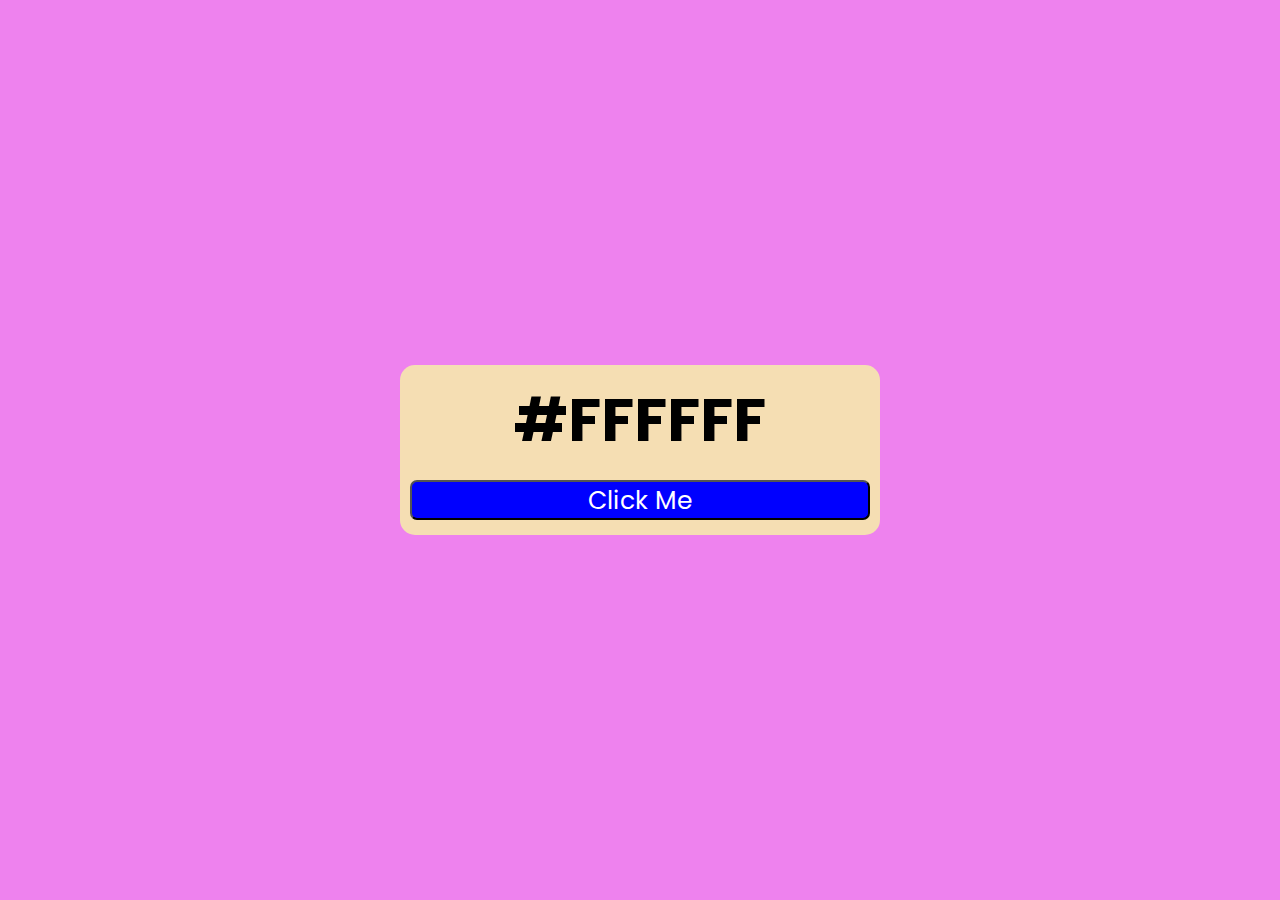
<file: Color_Generator/index.html>
<!DOCTYPE html>
<html lang="en">
<head>
    <meta charset="UTF-8">
    <meta http-equiv="X-UA-Compatible" content="IE=edge">
    <meta name="viewport" content="width=device-width, initial-scale=1.0">
    <link rel="stylesheet" href="style.css"/>   
    <title>Color Generator  !!</title>
</head>
<body>

    <div class="main">

        <div class="container">
            <h2 id="color-code">#FFFFFF</h2>
            <button id="btn">Click Me</button>

        </div>

    </div>





<script src="script.js"></script>
    
</body>
</html>
</file>
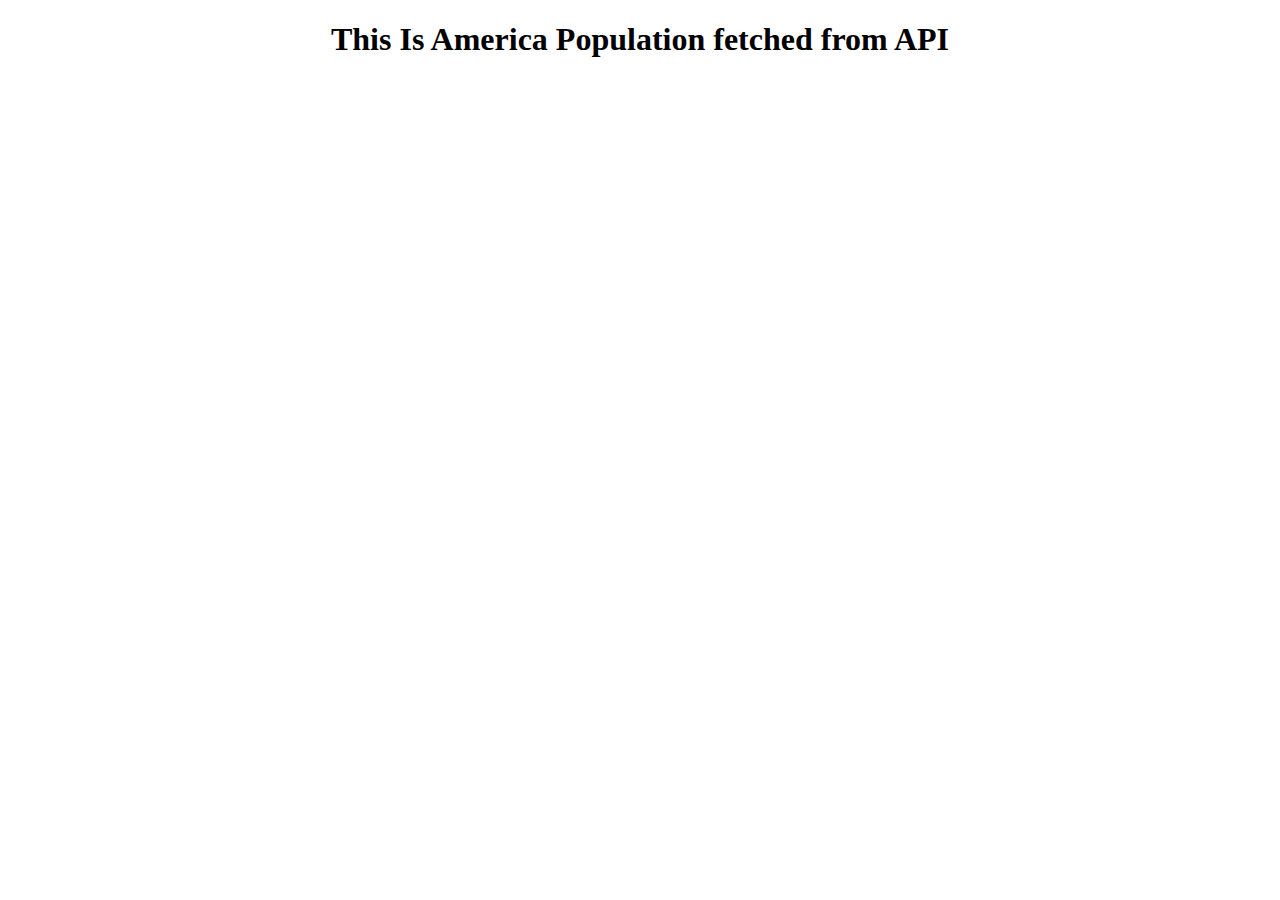
<file: Display_America_Population/index.html>
<!DOCTYPE html>
<html lang="en">
<head>
    <meta charset="UTF-8">
    <meta http-equiv="X-UA-Compatible" content="IE=edge">
    <meta name="viewport" content="width=device-width, initial-scale=1.0">
    <title>This is America</title>

    <style>
        table, th, td {
          border: 1px solid black;
          border-collapse: collapse;

          background-color: aqua;

         padding: 15px;
        }

        table {
          margin-left: auto;
          margin-right: auto;
          margin-top: 75px;

           }

        h1{
           text-align: center;
          } 
        </style>
</head>
<body>

    <h1> This Is America Population fetched from API </h1>

    <div id="container">

        
        





    </div>

    <script>

       

        const request =new  XMLHttpRequest();  

       
        request.open('GET',"https://datausa.io/api/data?drilldowns=Nation&measures=Population");

        request.send();

    

        request.onload = function()
        {
            const container = document.querySelector('#container');
              const data = JSON.parse(this.responseText);

              console.log(data);

              console.log(request.statusText)



  let tb =` <table> <tr><th>Country</th><th>Year</th><th>Population</th></tr>  ` ;

        
        for(var i=0;i<8;i++)
        {
            tb+=  ` <tr><td>  ${data.data[i].Nation}  </td><td>  ${data.data[i].Year}  </td><td>  ${data.data[i].Population}  </td> </tr> ` ;
        }

        tb+=`</table>`


     container.innerHTML=tb;

 }

   //For Practice Purpose


             // let [abc]=data.records;

         //  console.log(this.responseText);

     // console.log(data);

      // let pp= "<h1>"+data.data[0].Nation+"</h1>";

     // container.innerHTML = pp;

    //  let tb ="<table>";


    //   for(var i=-1;i<8;i++)
    //  {
    //     if(i==-1)
    //     {
    //         tb+=" <tr><th>Country</th><th>Year</th><th>Population</th></tr> "
            
    //     }

    //     else{

    //         tb+="<tr>"+"<td> " +  data.data[i].Nation + "  </td>  " + "  <td>  " +  data.data[i].Year + " </td> " + " <td> "+  data.data[i].Population +"</td>" +"</tr>";
    //     }
    //  }

    //  tb+="</table>";



    </script>



    
    
</body>
</html>
</file>
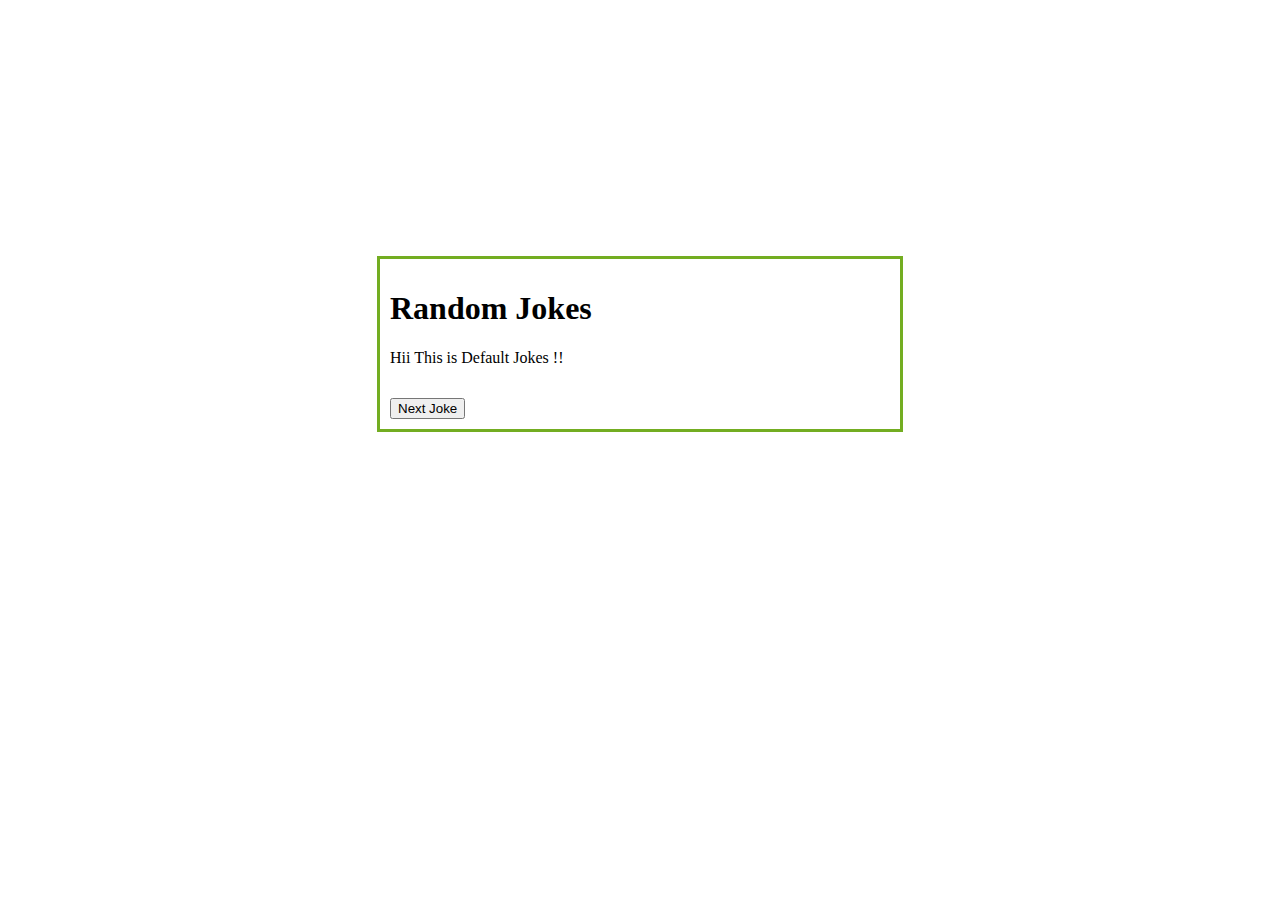
<file: Generate_Random_Joke/index.html>
<!DOCTYPE html>
<html lang="en">
<head>
    <meta charset="UTF-8">
    <meta http-equiv="X-UA-Compatible" content="IE=edge">
    <meta name="viewport" content="width=device-width, initial-scale=1.0">
    <title>Random Jokes</title>

    <style>
        .center {
          margin: auto;
          width: 60%;
          border: 3px solid #73AD21;
          padding: 10px;
          margin-top: 256px;
        }
        </style>
</head>
<body>



    <div class="card center " style="width:500px; " >
        <div class="w3-card-4">

            <header class="w3-container w3-blue">
              <h1>Random Jokes</h1>
            </header>
            
            <div id="jokes" >
                <p>
                    Hii This is Default Jokes !!
                </p>
            </div>
            
            <footer class="w3-container w3-blue" style="padding-top:15px ;">
                <div>
                    <button id="jokeBtn" >Next Joke</button>
                </div>
            </footer>
        
        
      </div>


        
            
           


    <script>

const generateJokes = () => 
        {

            const setHeader = {
                headers: {
                    Accept: "application/json"
                }
            }

            fetch('https://icanhazdadjoke.com/', setHeader)
            .then((res)=>  res.json())
            .then((data)=>{
                jokes.innerHTML=  data.joke;
            })
            .catch((error) =>
            {
                console.log(error);
            })



        }


        const jokes = document.querySelector('#jokes');

        const jokeBtn = document.querySelector("#jokeBtn");

       jokeBtn.addEventListener('click',generateJokes);

        
    </script>
    
</body>



</html>
</file>
<file: Color_Generator/style.css>
@import url('https://fonts.googleapis.com/css2?family=Mulish:wght@200&family=Poppins:ital@1&display=swap'); 

*
{
    margin: 0%;
    padding: 0%;
    box-sizing: border-box;
    font-family: 'Mulish', sans-serif;
    font-family: 'Poppins', sans-serif;
}

body
{
    background-color:violet;
    transition: 2s;
    
}

.main
{
    width: 100%;
    height: 100vh;
    display: flex;
    align-items: center;
    justify-content: center;
   
    
}

.container
{

    
    
    width: 30rem;
    
    padding: 10px;
    border-radius: 15px;
    font-size: 40px;
    background-color:wheat;
    text-align: center; 

}

button
{
    width: 100%;
   
    background-color: blue;
    font-size: 25px;
    border-radius: 7px;
    height:40px ;
    color: white;
}

h2{
    transition: 2s;
}
</file>
